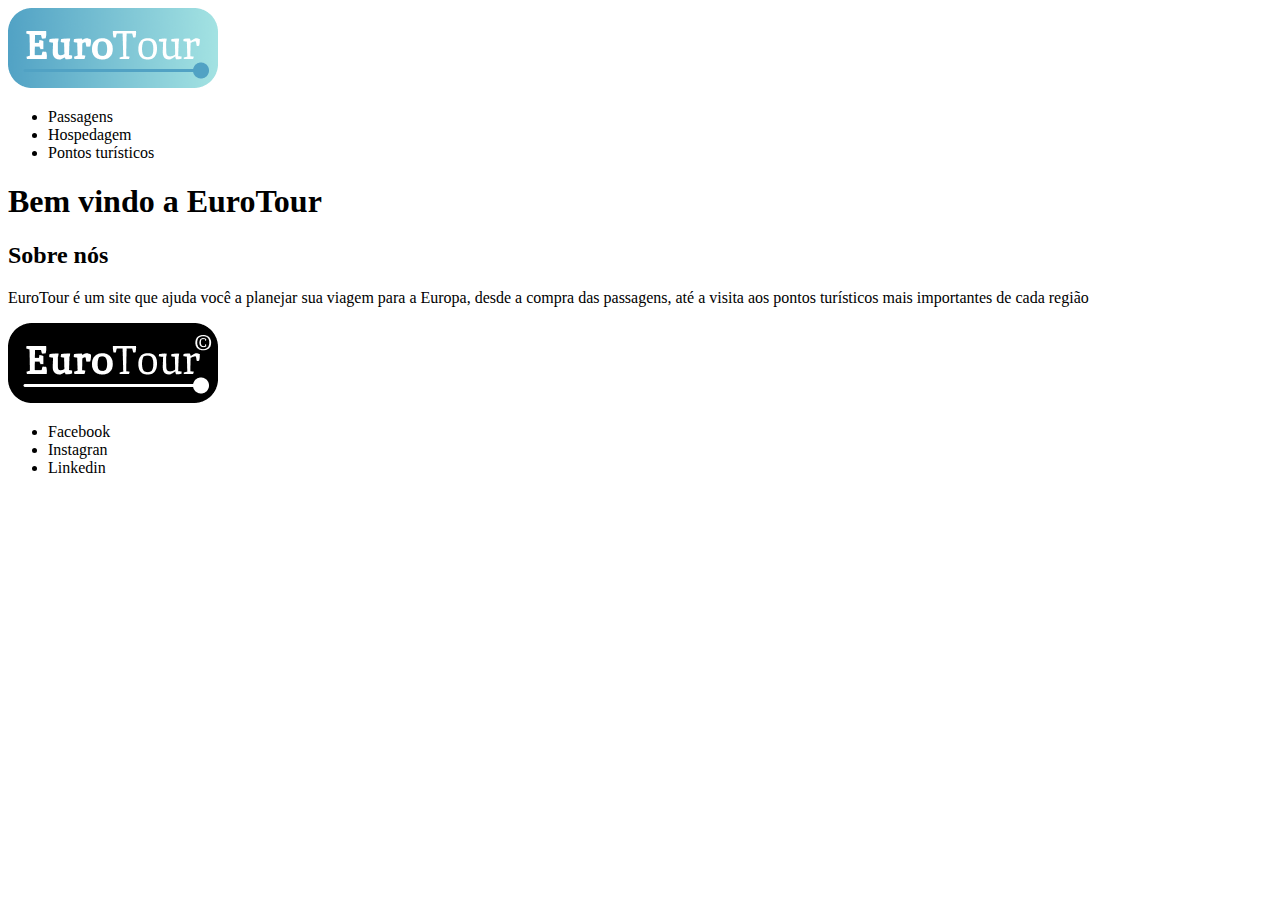
<file: index.html>
<!DOCTYPE html>
<html lang="en">
<head>
    <meta charset="UTF-8">
    <meta name="viewport" content="width=device-width, initial-scale=1.0">
    <title>EuroTour</title>
</head>
<body>
    <header>
        <img src="./imagens/Logo.png" alt="Logo da EuroTour">
        <nav>
            <ul>
                <li>Passagens</li>
                <li>Hospedagem</li>
                <li>Pontos turísticos</li>
            </ul>
        </nav>
    </header>
    <main>
        <h1>Bem vindo a EuroTour</h1>
        <section>
            <h2>Sobre nós</h2>
            <p>EuroTour é um site que ajuda você a planejar sua viagem para a Europa, desde 
            a compra das passagens, até a visita aos pontos turísticos mais importantes de 
            cada região</p>
        </section>
    </main>
    <footer>
        <img src="./imagens/Footer.png" alt="Simbolo da EuroTour">
        <ul>
            <li>Facebook</li>
            <li>Instagran</li>
            <li>Linkedin</li>
        </ul>
    </footer>
</body>
</html>
</file>
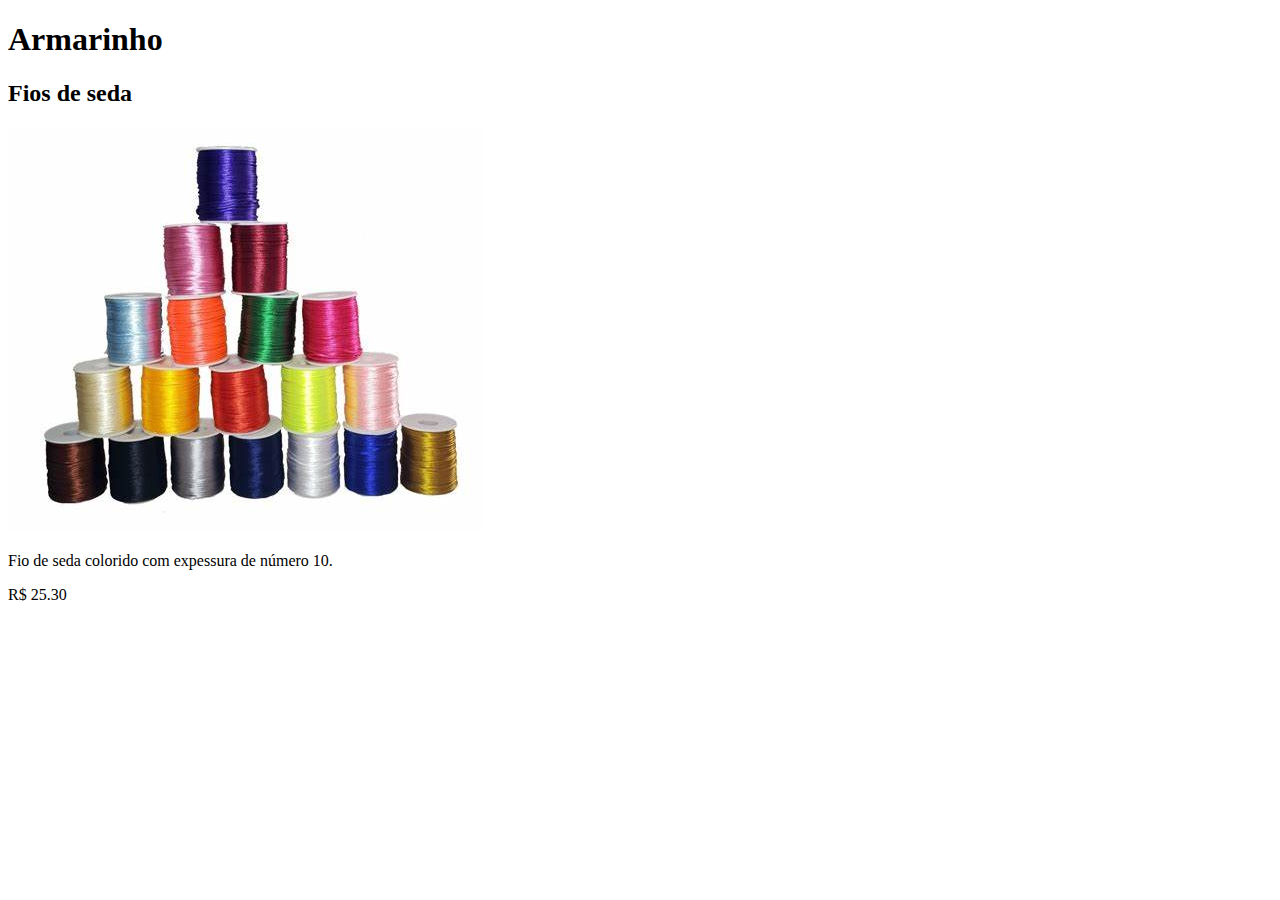
<file: criandoElementos/index.html>
<!DOCTYPE html>
<html lang="en">
<head>
    <meta charset="UTF-8">
    <meta name="viewport" content="width=device-width, initial-scale=1.0">
    <script src="script.js" defer></script>
    <title>Document</title>
</head>
<body>   
    
</body>
</html>
</file>
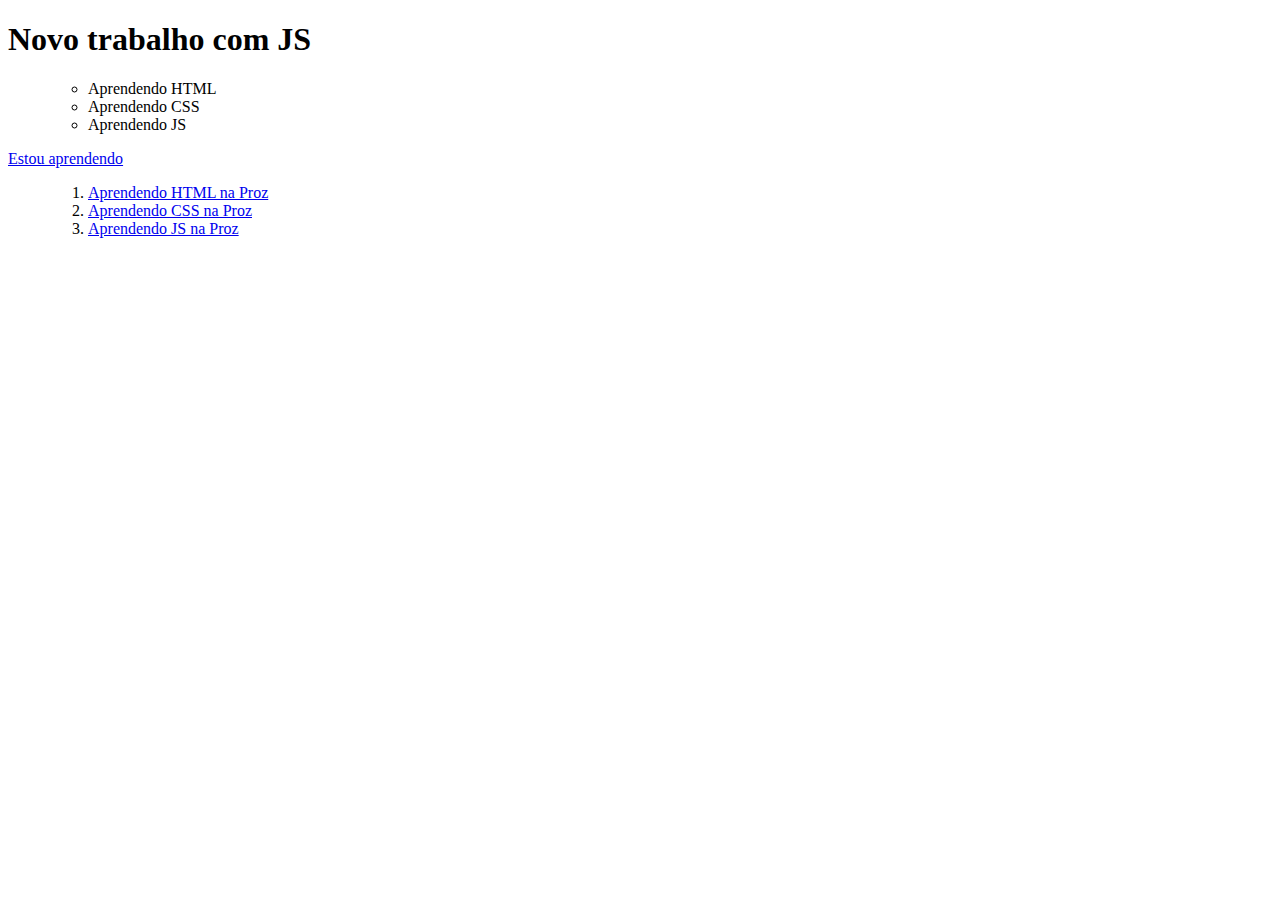
<file: exercicioConexao/exercicioInnerText_Html/index.html>
<!DOCTYPE html>
<html lang="en">
<head>
    <meta charset="UTF-8">
    <meta name="viewport" content="width=device-width, initial-scale=1.0">
    <title>Inner Text-Html</title>
    <script src="script.js" defer></script>
</head>
<body>
    <h1  id="titulo" ></h1>
    <ul></ul>
    <a href="https://prozeducacao.com.br"></a>
    <ol id="lista-ordenada" ></ol>
</body>
</html>
</file>
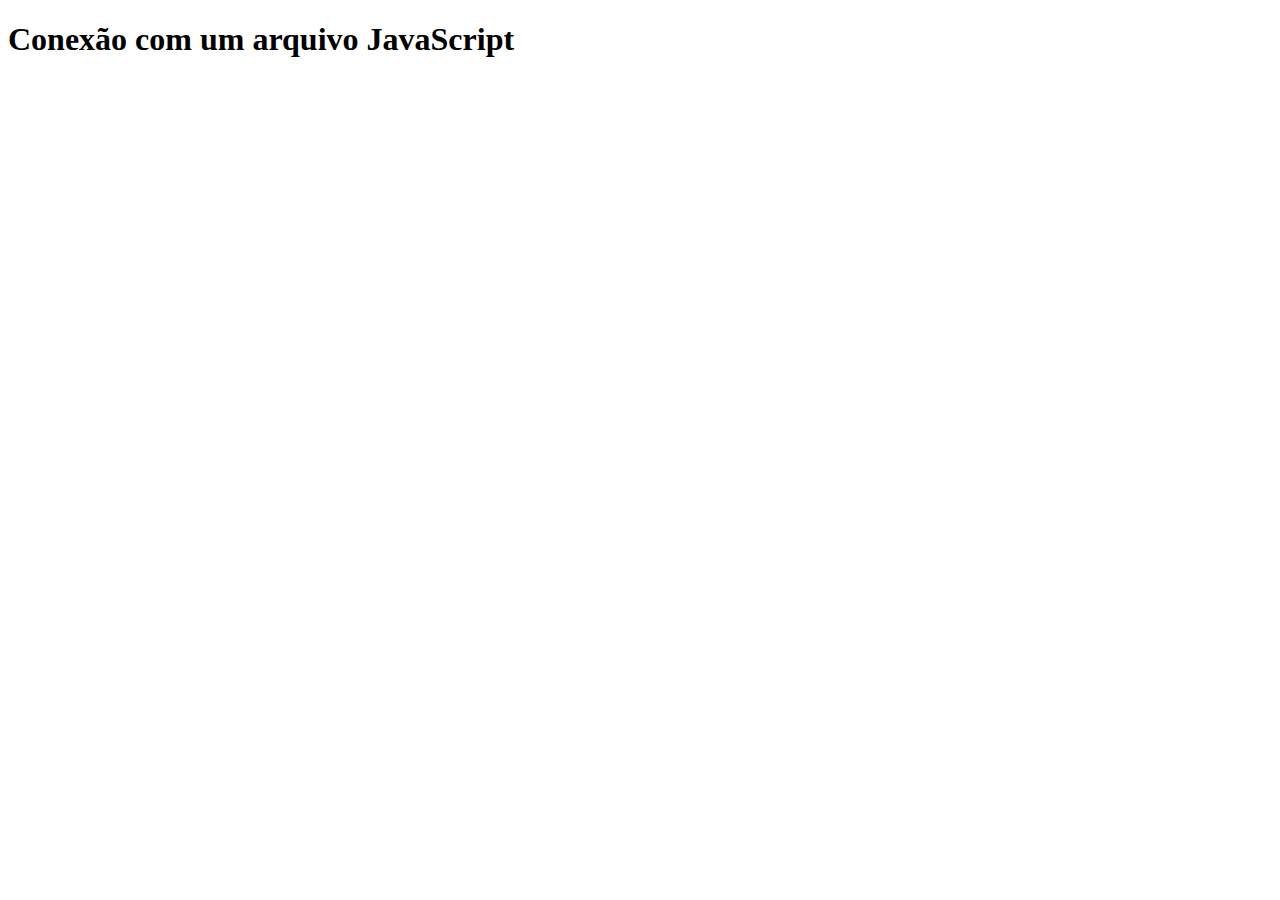
<file: exercicio1JavaScript.html>
<!DOCTYPE html>
<html lang="en">
<head>
    <meta charset="UTF-8">
    <meta name="viewport" content="width=device-width, initial-scale=1.0">
    <title>Ligação JavaScript</title>
</head>
<body>
    <h1>Conexão com um arquivo JavaScript</h1>
    
</body>
</html>
</file>
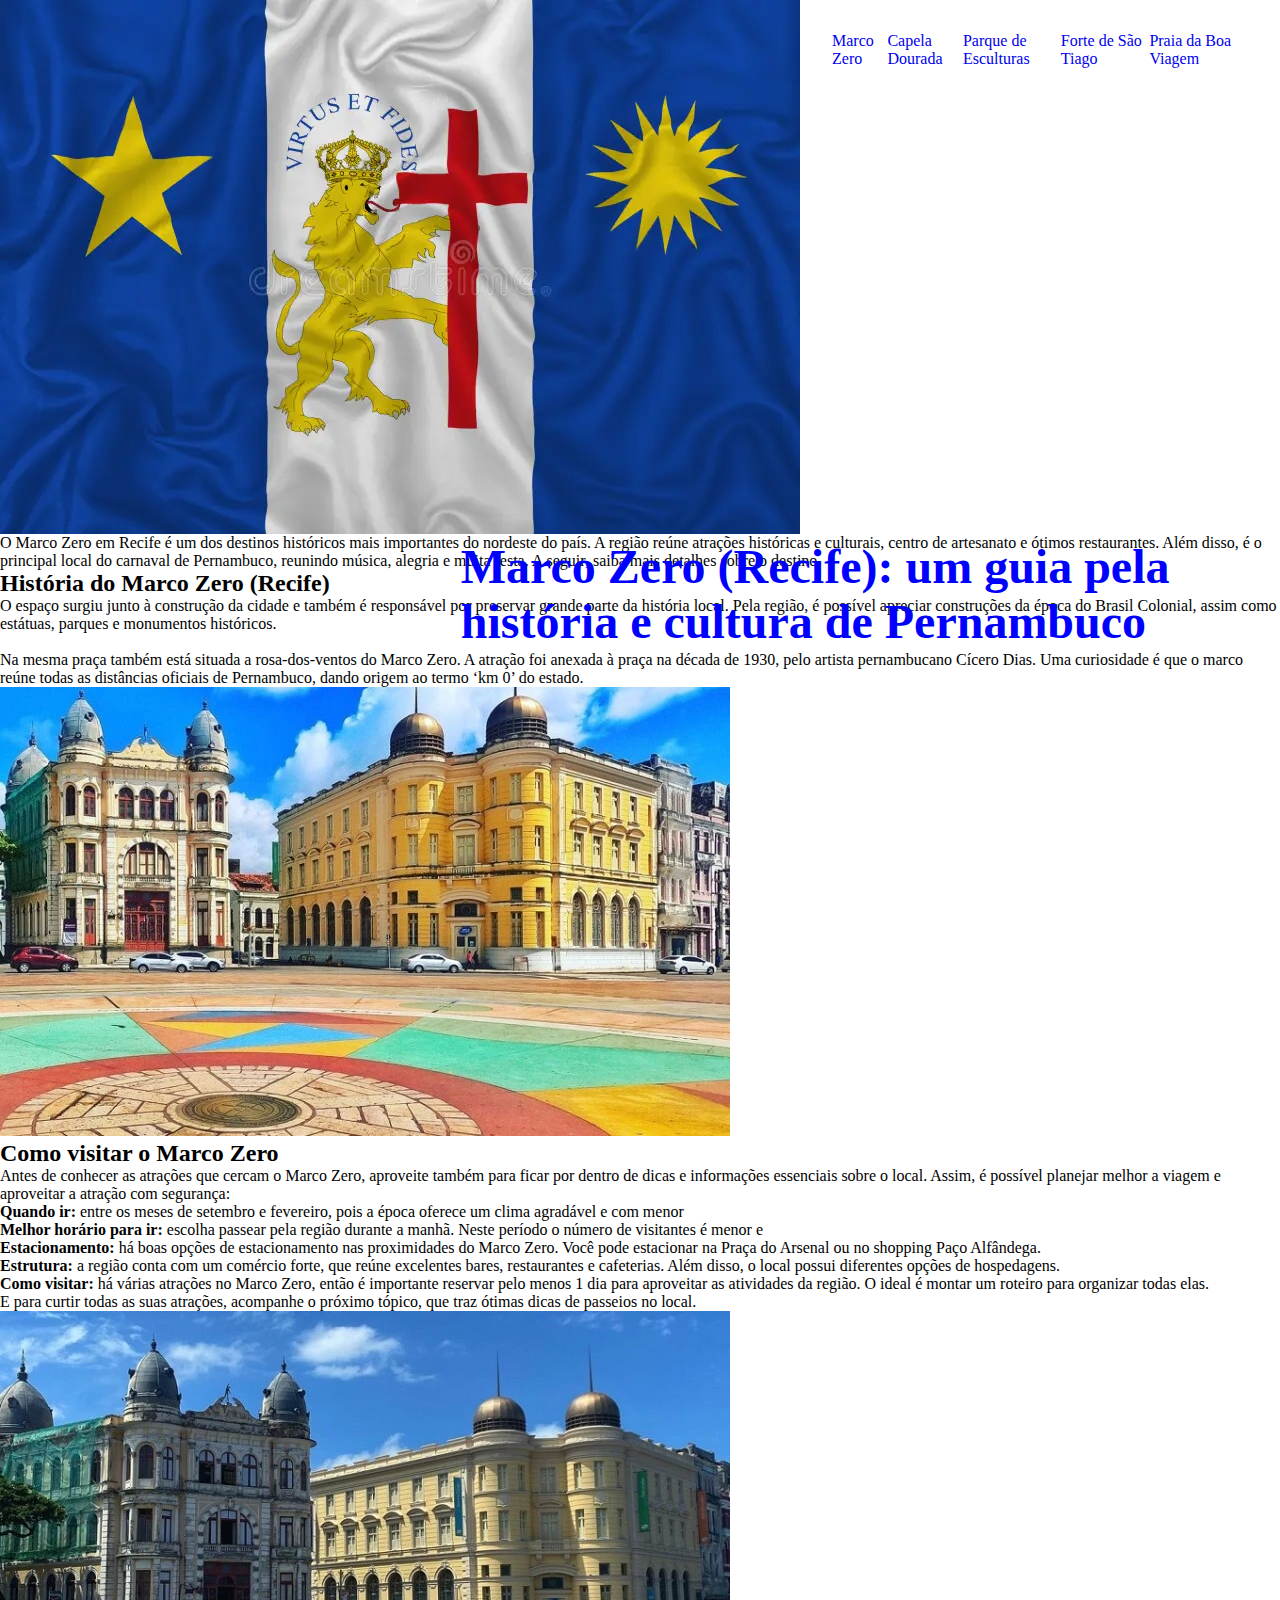
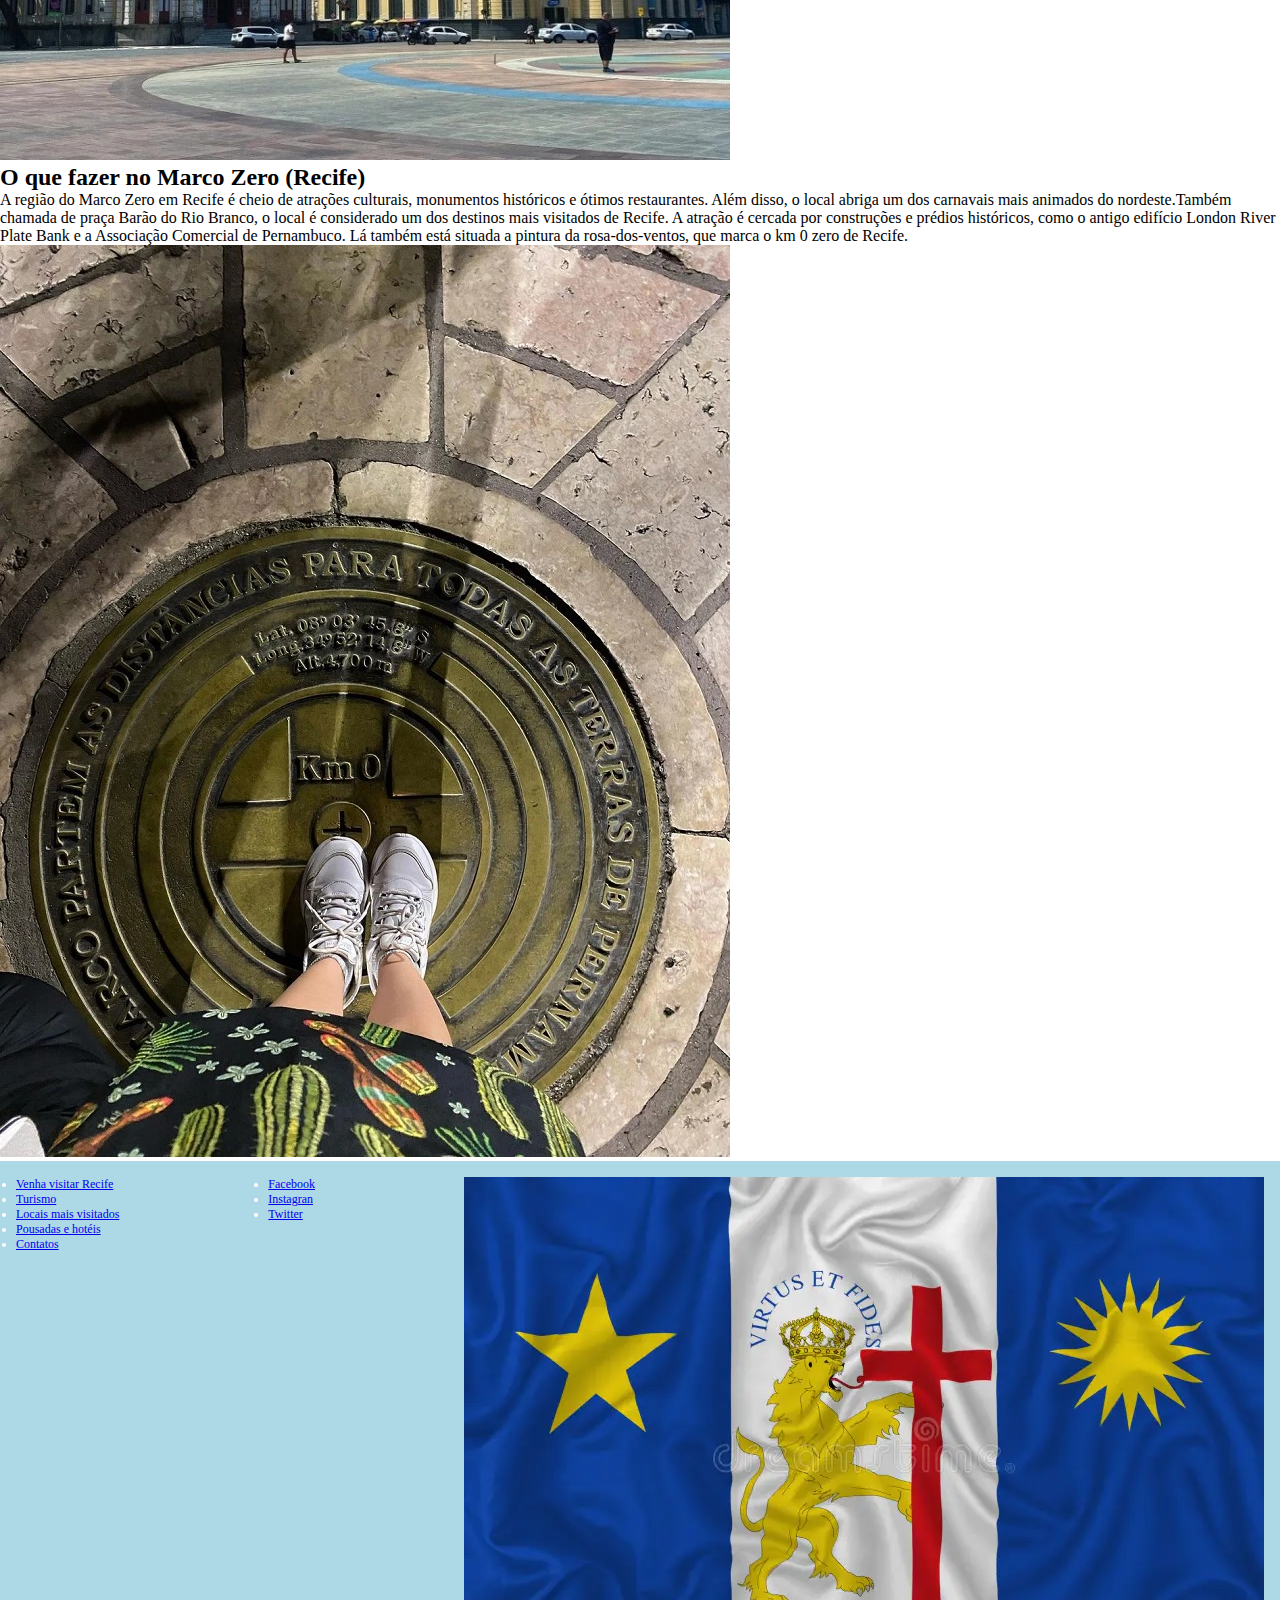
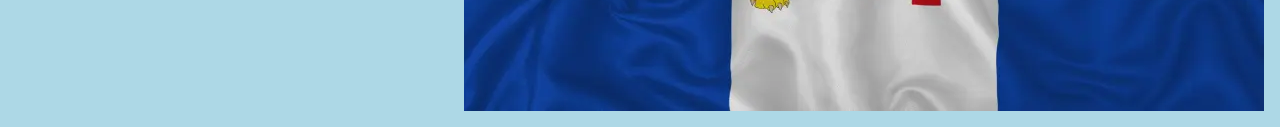
<file: marcoZeroRecife.html>
<!DOCTYPE html>
<html lang="en">
<head>
    <meta charset="UTF-8">
    <meta name="viewport" content="width=device-width, initial-scale=1.0">
    <title>marcoZeroRecife</title>
    <link rel="stylesheet" href="./assets/css/style.css">
</head>
<body>
    <header>
        <img src="./assets/imagens/banderiaRecife.webp" alt="A bandeira de Recife">
        <nav>
            <ul class="navegacao">
                <li><a href="./marcoZeroRecife.html">Marco Zero</a></li>
                <li><a href="#">Capela Dourada</a></li>
                <li><a href="#">Parque de Esculturas</a></li>
                <li><a href="#">Forte de São Tiago</a></li>
                <li><a href="./praiaBoaViagemRecife.html">Praia da Boa Viagem</a></li>
            </ul>
        </nav>
    </header>
    <main>
        <section>
            <h1 id="principal">Marco Zero (Recife): um guia pela história e cultura de Pernambuco</h1>
            <p>O Marco Zero em Recife é um dos destinos históricos mais importantes do nordeste do país. A região reúne atrações históricas e culturais, centro de artesanato e ótimos restaurantes. Além disso, é o principal local do carnaval de Pernambuco, reunindo música, alegria e muita festa. A seguir, saiba mais detalhes sobre o destino.</p>
            <article>
                <h2>História do Marco Zero (Recife)</h2>
                <p>O espaço surgiu junto à construção da cidade e também é responsável por preservar grande parte da história local. Pela região, é possível apreciar construções da época do Brasil Colonial, assim como estátuas, parques e monumentos históricos. <br><br>
                    Na mesma praça também está situada a rosa-dos-ventos do Marco Zero. A atração foi anexada à praça na década de 1930, pelo artista pernambucano Cícero Dias. Uma curiosidade é que o marco reúne todas as distâncias oficiais de Pernambuco, dando origem ao termo ‘km 0’ do estado.</p>
                <img class="imagens" src="./assets/imagens/marcoZero0.webp" alt="Predios em volta do Marco Zero">
            </article>
            <article>
                <h2>Como visitar o Marco Zero</h2>
                <p>Antes de conhecer as atrações que cercam o Marco Zero, aproveite também para ficar por dentro de dicas e informações essenciais sobre o local. Assim, é possível planejar melhor a viagem e aproveitar a atração com segurança:</p>
                <ul>
                    <li><strong>Quando ir:</strong> entre os meses de setembro e fevereiro, pois a época oferece um clima agradável e com menor</li>
                    <li><strong>Melhor horário para ir:</strong> escolha passear pela região durante a manhã. Neste período o número de visitantes é menor e</li>
                    <li><strong>Estacionamento:</strong> há boas opções de estacionamento nas proximidades do Marco Zero. Você pode estacionar na Praça do Arsenal ou no shopping Paço Alfândega.</li>
                    <li><strong>Estrutura:</strong> a região conta com um comércio forte, que reúne excelentes bares, restaurantes e cafeterias. Além disso, o local possui diferentes opções de hospedagens.</li>
                    <li><strong>Como visitar:</strong> há várias atrações no Marco Zero, então é importante reservar pelo menos 1 dia para aproveitar as atividades da região. O ideal é montar um roteiro para organizar todas elas.</li>
                </ul>
                <p>E para curtir todas as suas atrações, acompanhe o próximo tópico, que traz ótimas dicas de passeios no local.</p>
                <img class="imagens" src="./assets/imagens/marcoZero1.webp" alt="Predios em volta do Marco Zero">
            </article>
            <article>
                <h2>O que fazer no Marco Zero (Recife)</h2>
                <p>A região do Marco Zero em Recife é cheio de atrações culturais, monumentos históricos e ótimos restaurantes. Além disso, o local abriga um dos carnavais mais animados do nordeste.Também chamada de praça Barão do Rio Branco, o local é considerado um dos destinos mais visitados de Recife. A atração é cercada por construções e prédios históricos, como o antigo edifício London River Plate Bank e a Associação Comercial de Pernambuco. Lá também está situada a pintura da rosa-dos-ventos, que marca o km 0 zero de Recife.</p>
                <img class="imagens" src="./assets/imagens/marcoZero2.webp" alt="O ponto do Marco Zero">
            </article>
        </section>
    </main>
    <footer>
        <ul>
            <li><a href="#">Venha visitar Recife</a></li>
            <li><a href="#">Turismo</a></li>
            <li><a href="#">Locais mais visitados</a></li>
            <li><a href="#">Pousadas e hotéis</a></li>
            <li><a href="#">Contatos</a></li>
        </ul>
        <ul>
            <li><a href="#">Facebook</a></li>
            <li><a href="#">Instagran</a></li>
            <li><a href="#">Twitter</a></li>
        </ul>
        <img src="./assets/imagens/banderiaRecife.webp" alt="A bandeira de Recife">
    </footer>
</body>
</html>
</file>
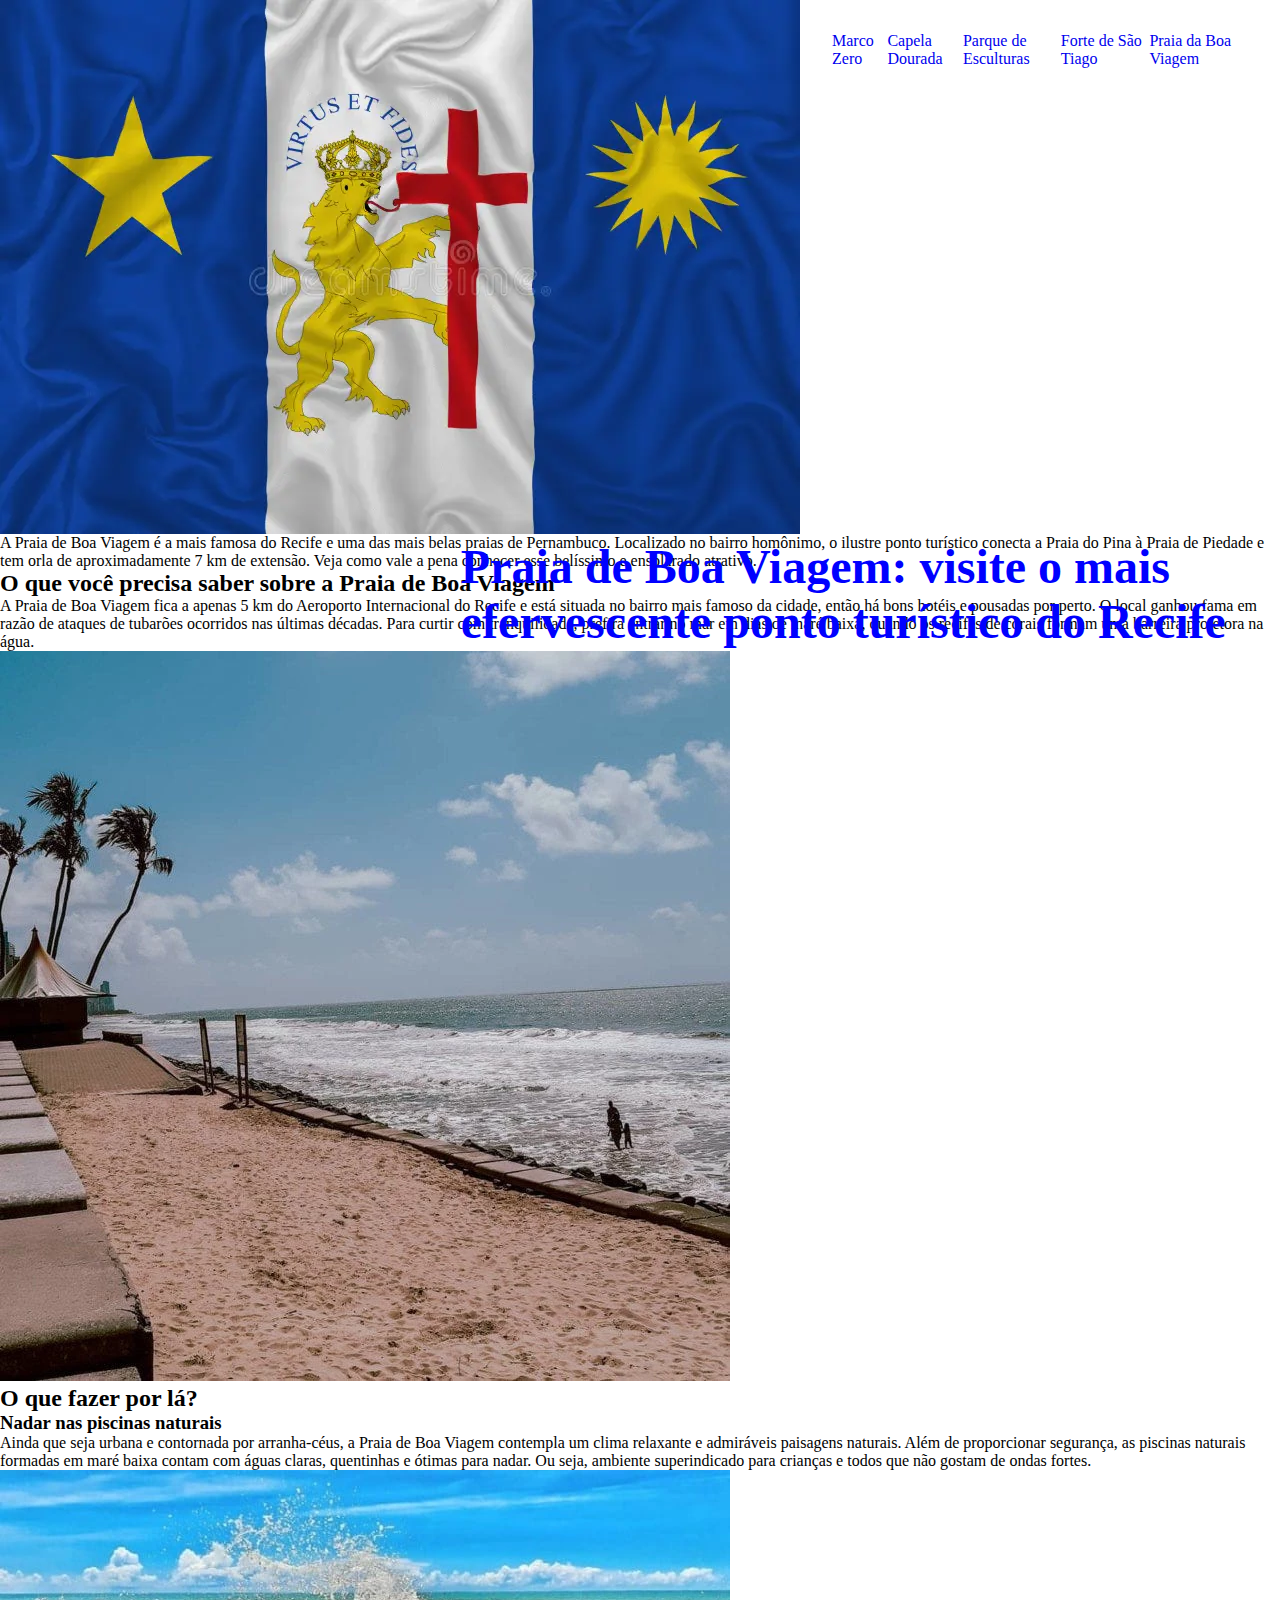
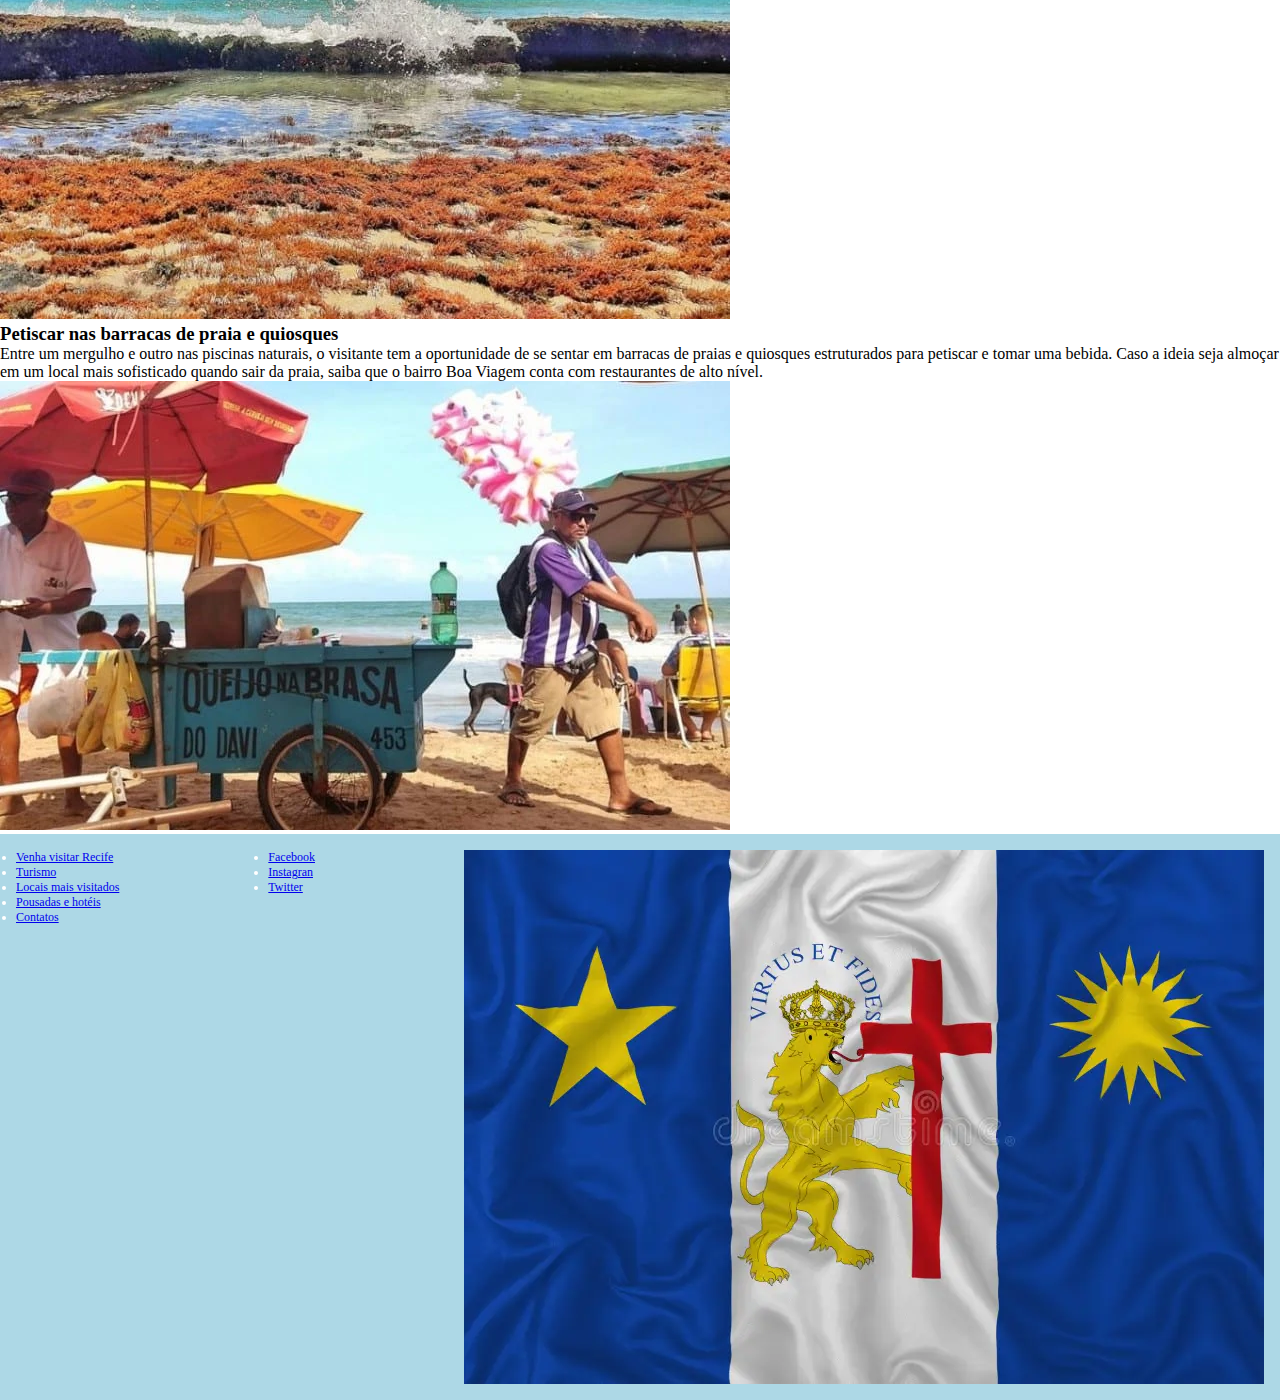
<file: praiaBoaViagemRecife.html>
<!DOCTYPE html>
<html lang="en">
<head>
    <meta charset="UTF-8">
    <meta name="viewport" content="width=device-width, initial-scale=1.0">
    <title>marcoZeroRecife</title>
    <link rel="stylesheet" href="./assets/css/style.css">
</head>
<body>
    <header>
        <img src="./assets/imagens/banderiaRecife.webp" alt="A bandeira de Recife">
        <nav>
            <ul class="navegacao">
                <li><a href="./marcoZeroRecife.html">Marco Zero</a></li>
                <li><a href="#">Capela Dourada</a></li>
                <li><a href="#">Parque de Esculturas</a></li>
                <li><a href="#">Forte de São Tiago</a></li>
                <li><a href="./praiaBoaViagemRecife.html">Praia da Boa Viagem</a></li>
            </ul>
        </nav>
    </header>
    <main>
        <section>
            <h1 id="principal">Praia de Boa Viagem: visite o mais efervescente ponto turístico do Recife</h1>
            <p>A Praia de Boa Viagem é a mais famosa do Recife e uma das mais belas praias de Pernambuco. Localizado no bairro homônimo, o ilustre ponto turístico conecta a Praia do Pina à Praia de Piedade e tem orla de aproximadamente 7 km de extensão. Veja como vale a pena conhecer esse belíssimo e ensolarado atrativo.</p>
            <article>
                <h2>O que você precisa saber sobre a Praia de Boa Viagem</h2>
                <p>A Praia de Boa Viagem fica a apenas 5 km do Aeroporto Internacional do Recife e está situada no bairro mais famoso da cidade, então há bons hotéis e pousadas por perto. O local ganhou fama em razão de ataques de tubarões ocorridos nas últimas décadas. Para curtir com tranquilidade, prefira entrar no mar em dias de maré baixa, quando os recifes de corais formam uma barreira protetora na água.</p>
                <img class="imagens" src="./assets/imagens/boaViagemInicio.webp" alt="Praia de boa Viagem">
            </article>
            <article>
                <h2>O que fazer por lá?</h2>
                <h3>Nadar nas piscinas naturais</h3>
                <p>Ainda que seja urbana e contornada por arranha-céus, a Praia de Boa Viagem contempla um clima relaxante e admiráveis paisagens naturais. Além de proporcionar segurança, as piscinas naturais formadas em maré baixa contam com águas claras, quentinhas e ótimas para nadar. Ou seja, ambiente superindicado para crianças e todos que não gostam de ondas fortes.</p>          
                
                <img class="imagens" src="./assets/imagens/boaViagem0.webp" alt="Os corais da praia de Boa Viagem">
            </article>
            <article>
                <h3>Petiscar nas barracas de praia e quiosques</h3>
                <p>Entre um mergulho e outro nas piscinas naturais, o visitante tem a oportunidade de se sentar em barracas de praias e quiosques estruturados para petiscar e tomar uma bebida. Caso a ideia seja almoçar em um local mais sofisticado quando sair da praia, saiba que o bairro Boa Viagem conta com restaurantes de alto nível.</p>
                <img class="imagens" src="./assets/imagens/boaViagem1.webp" alt="Os quiosques da praia">
            </article>
        </section>
    </main>
    <footer>
        <ul>
            <li><a href="#">Venha visitar Recife</a></li>
            <li><a href="#">Turismo</a></li>
            <li><a href="#">Locais mais visitados</a></li>
            <li><a href="#">Pousadas e hotéis</a></li>
            <li><a href="#">Contatos</a></li>
        </ul>
        <ul>
            <li><a href="#">Facebook</a></li>
            <li><a href="#">Instagran</a></li>
            <li><a href="#">Twitter</a></li>
        </ul>
        <img src="./assets/imagens/banderiaRecife.webp" alt="A bandeira de Recife">
    </footer>
</body>
</html>
</file>
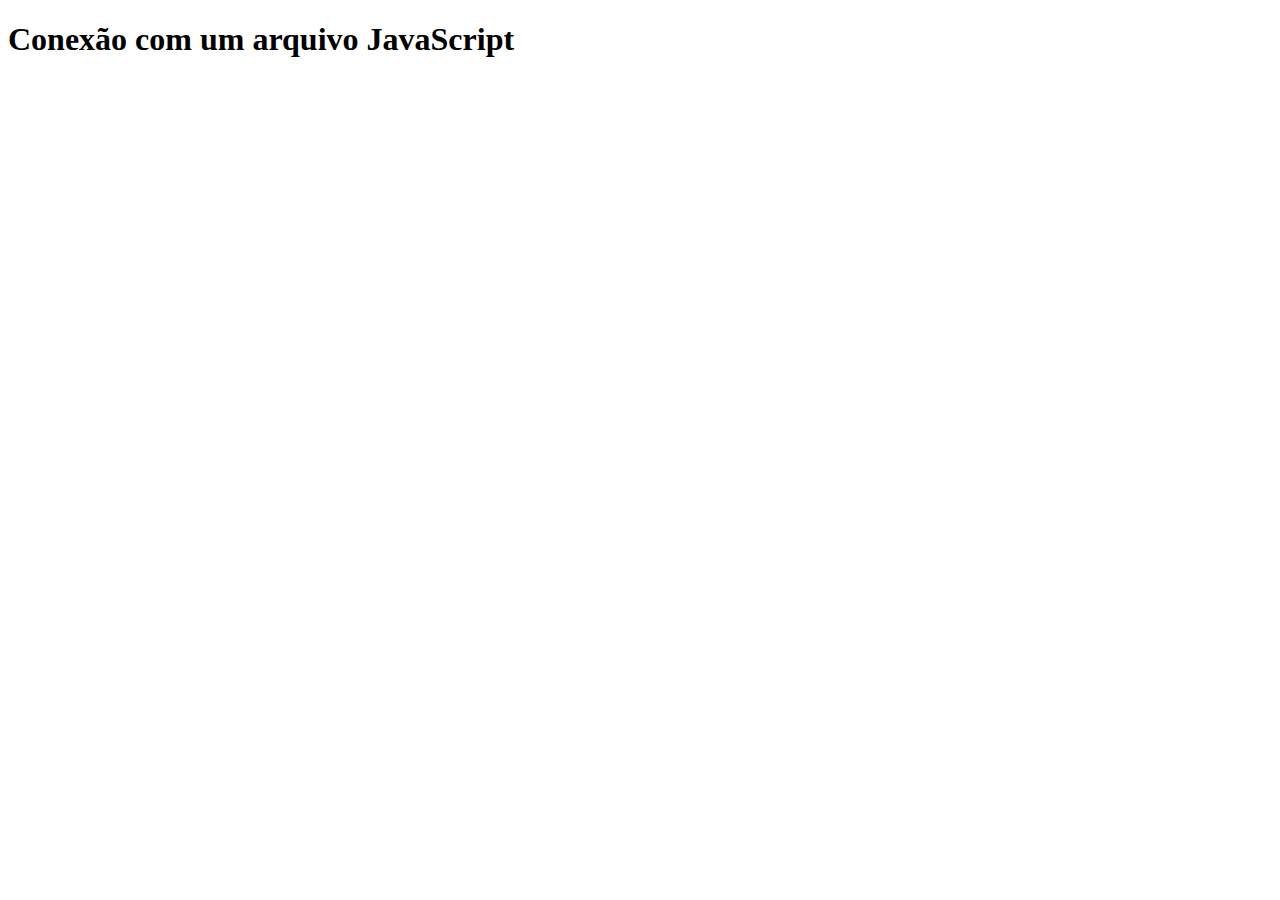
<file: exercicioConexao/exercicio1JavaScript.html>
<!DOCTYPE html>
<html lang="en">
<head>
    <meta charset="UTF-8">
    <meta name="viewport" content="width=device-width, initial-scale=1.0">
    <title>Ligação JavaScript</title>
    <script src="./exercicio1JavaScript.js" defer></script>
</head>
<body>
    <h1>Conexão com um arquivo JavaScript</h1>
    
</body>
</html>
</file>
<file: assets/css/style.css>
*{
    padding: 0;
    margin: 0;
}
header{
    display: flex;
}
.navegacao{
    display: flex;
    list-style: none;
    margin: 2rem;
}
header nav ul li a{   
    text-decoration: none;
}
#principal { 
    color: blue;
    font-size: 3rem;
    margin-top: 5px;
    margin-left: 36%;
    font-weight: 900;
    position: absolute;    
}
footer{
    background: lightblue;
    display: flex;         
    color: white;
    padding: 1rem;  
    justify-content: space-between;
    align-items: flex-start;
    font-size: 12px;
}
</file>
